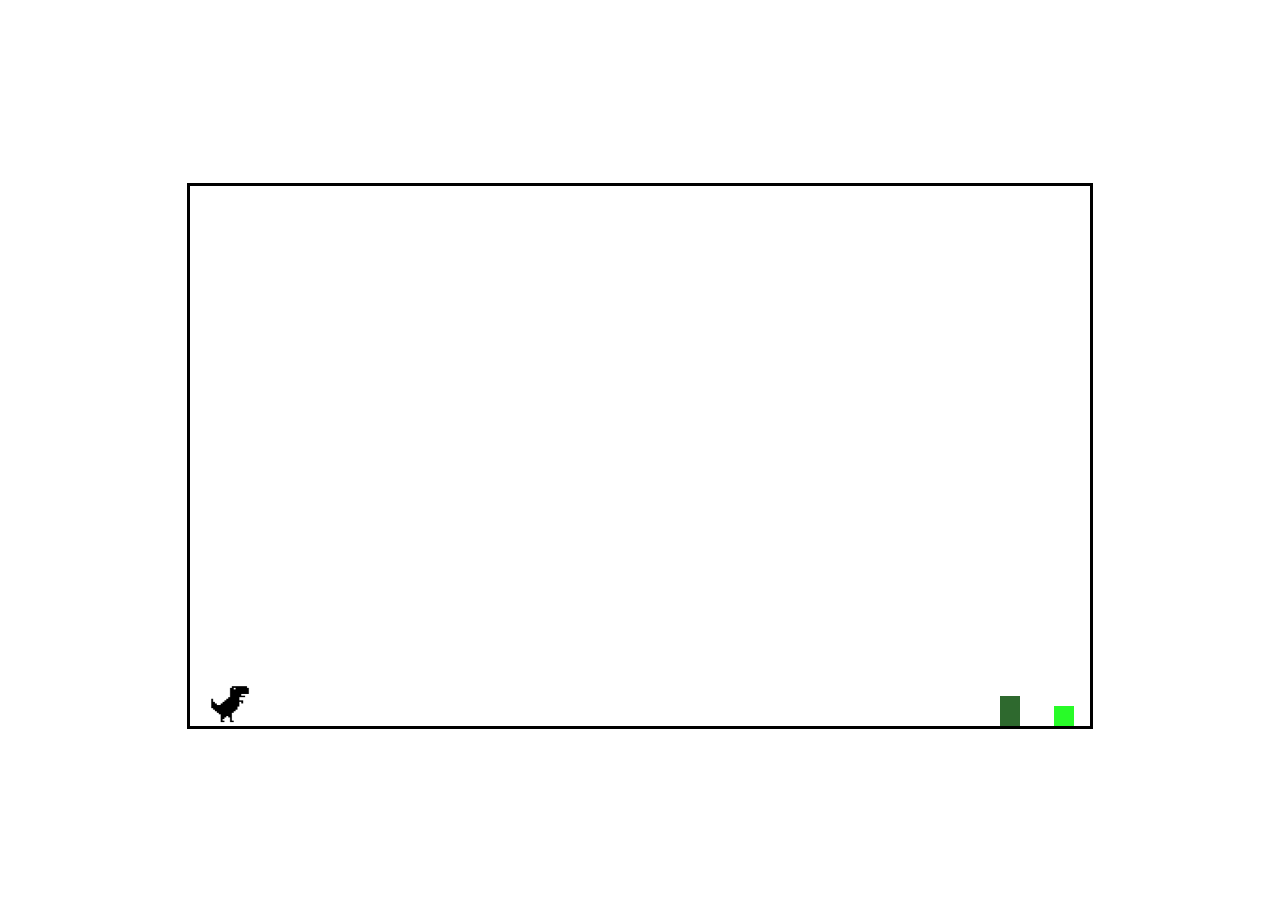
<file: DinoGame/index.html>
<!DOCTYPE html>
<html lang="en" onclick="jump()">
<head>
    <meta charset="UTF-8">
    <meta name="viewport" content="width=device-width, initial-scale=1.0">
    <link rel="stylesheet" href="style.css">
    <title>DInO_GaMe</title>
</head>
<body>
    <div id="game">
        <div id="character">
            <img src="./assets/Dino.webp" alt="">
          
        </div>
        <img class="background"  src="./assets/clouds.jpg" alt="">
        
        <div id="block1"></div>
        <div id="block">
           <!-- <img class="sckate" src="./assets/sckateboard.jpg" alt=""> -->
        </div>
    </div>
    <script src="app.js"></script>
</body>
</html>
</file>
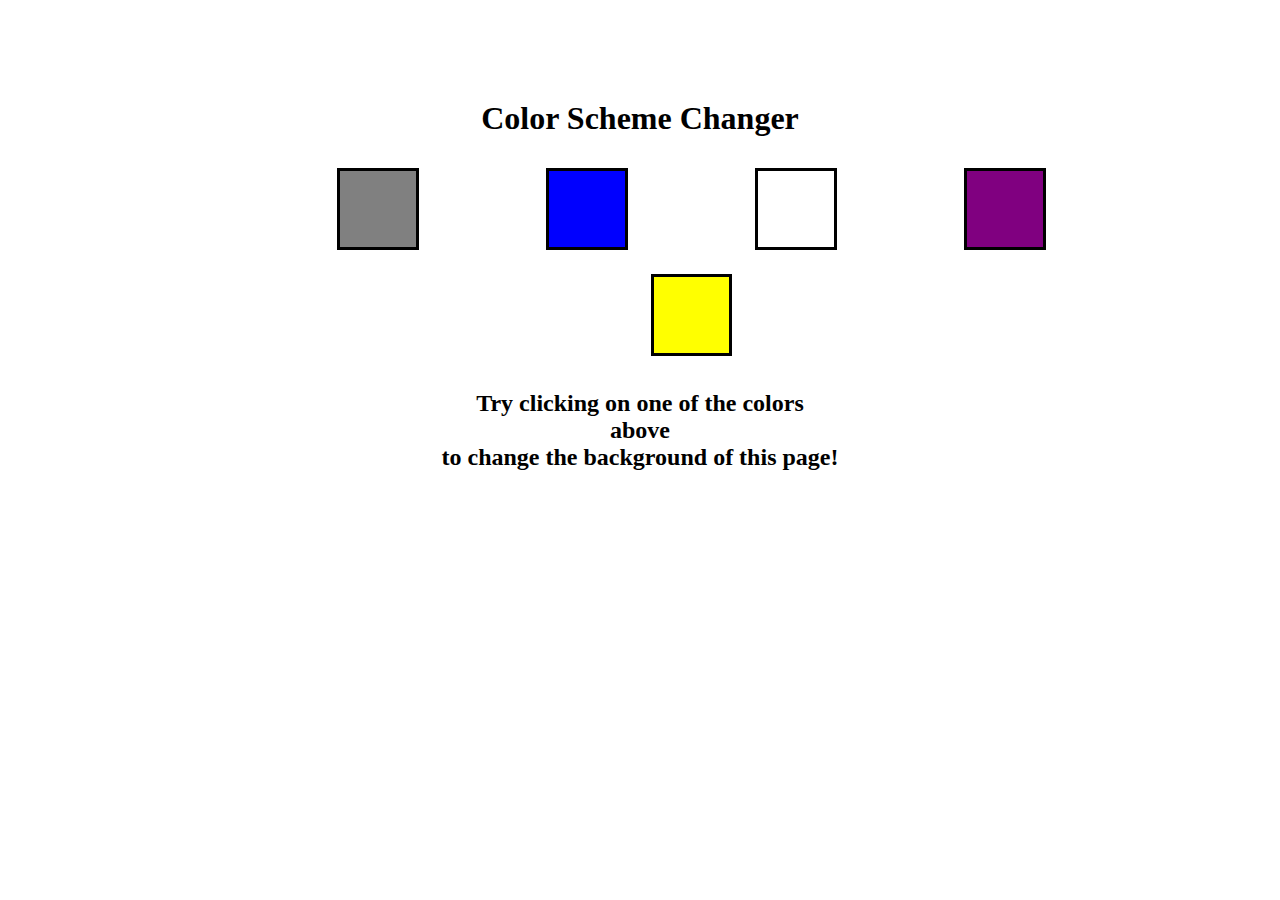
<file: project-1/index.html>
<!DOCTYPE html>
<html lang="en">
<head>
    <meta charset="UTF-8">
    <meta name="viewport" content="width=device-width, initial-scale=1.0">
    <title>ColorChanger</title>
</head>
<link rel="stylesheet" href="index.css">
<body>
    <div class="canvas">
  <h1>Color Scheme Changer</h1>  
  <span class="button" id="grey"></span>
  <span class="button" id="blue"></span>
  <span class="button" id="white"> </span>
  <span class="button" id="purple"></span>
  <span class="button" id="yellow"></span>

<h2>Try clicking on one of the colors <br> above <br> to change the background of this page!</h2>

<script src="index.js" ></script>
</div>
</body>
</html>
</file>
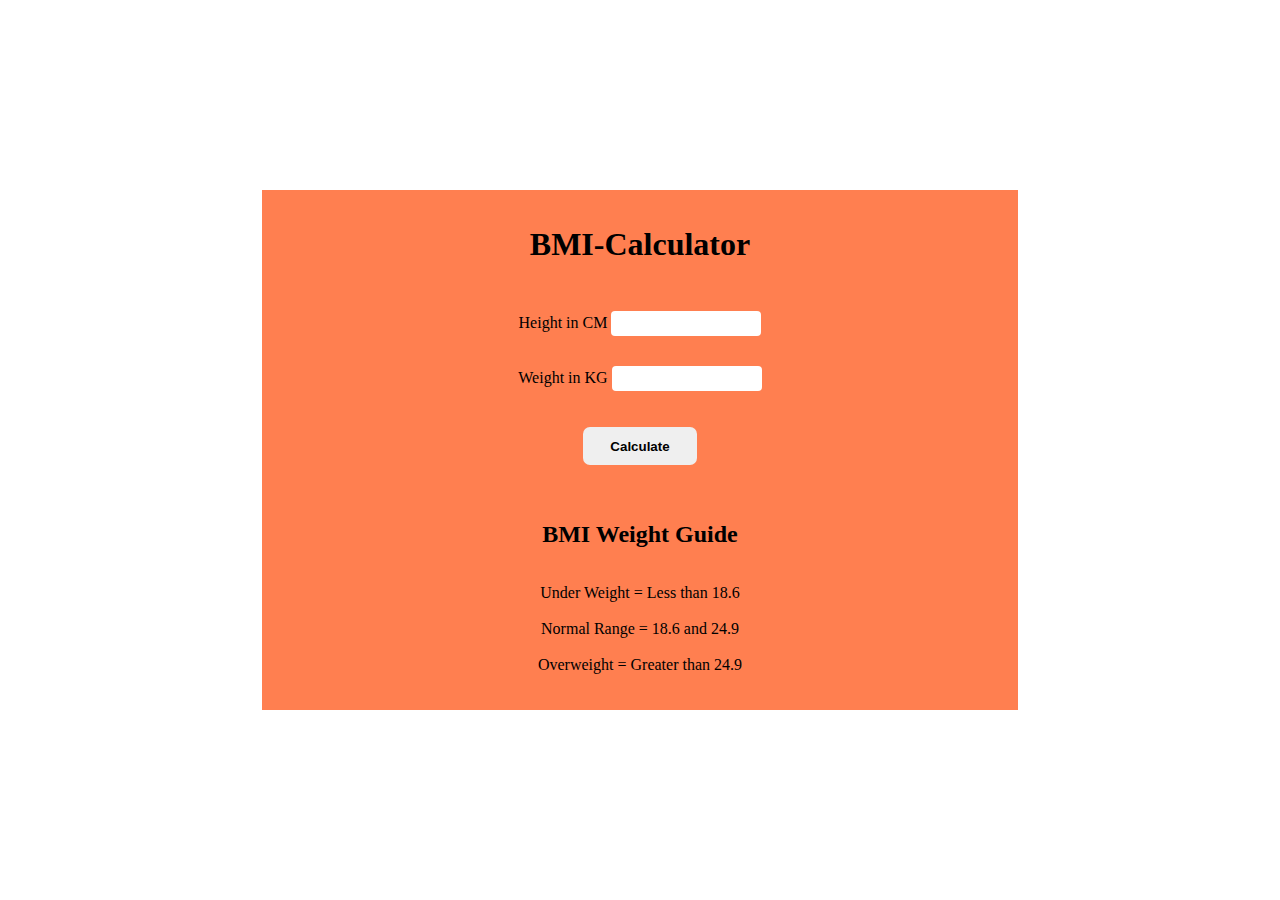
<file: project-2/index.html>
<!DOCTYPE html>
<html lang="en">
<head>
    <meta charset="UTF-8">
    <meta name="viewport" content="width=device-width, initial-scale=1.0">
    <title>BMI-Calculator</title>
    <link rel="stylesheet" href="style.css">
</head>
<body>
    <div class="container">
        <form id="bmi-form"><br><br>
            <h1>BMI-Calculator</h1><br>
            <label for="height" id="heightLabel">Height in CM</label>
            <input type="text" class="height" id="height"><br>
            <label for="weight" id="weightLabel">Weight in KG</label>
            <input type="text" class="weight" id="weight"><br><br><br>
            <button type="submit" class="calculator">Calculate</button><br>

            <div id="results"></div>
            <div class="guide">
                <br><br><h2>BMI Weight Guide</h2><br><br>
                <p>Under Weight = Less than 18.6</p><br>
                <p>Normal Range = 18.6 and 24.9</p><br>
                <p>Overweight = Greater than 24.9</p><br><br>
            </div>
        </form>
    </div>
    <script src="index.js"></script>
</body>
</html>
</file>
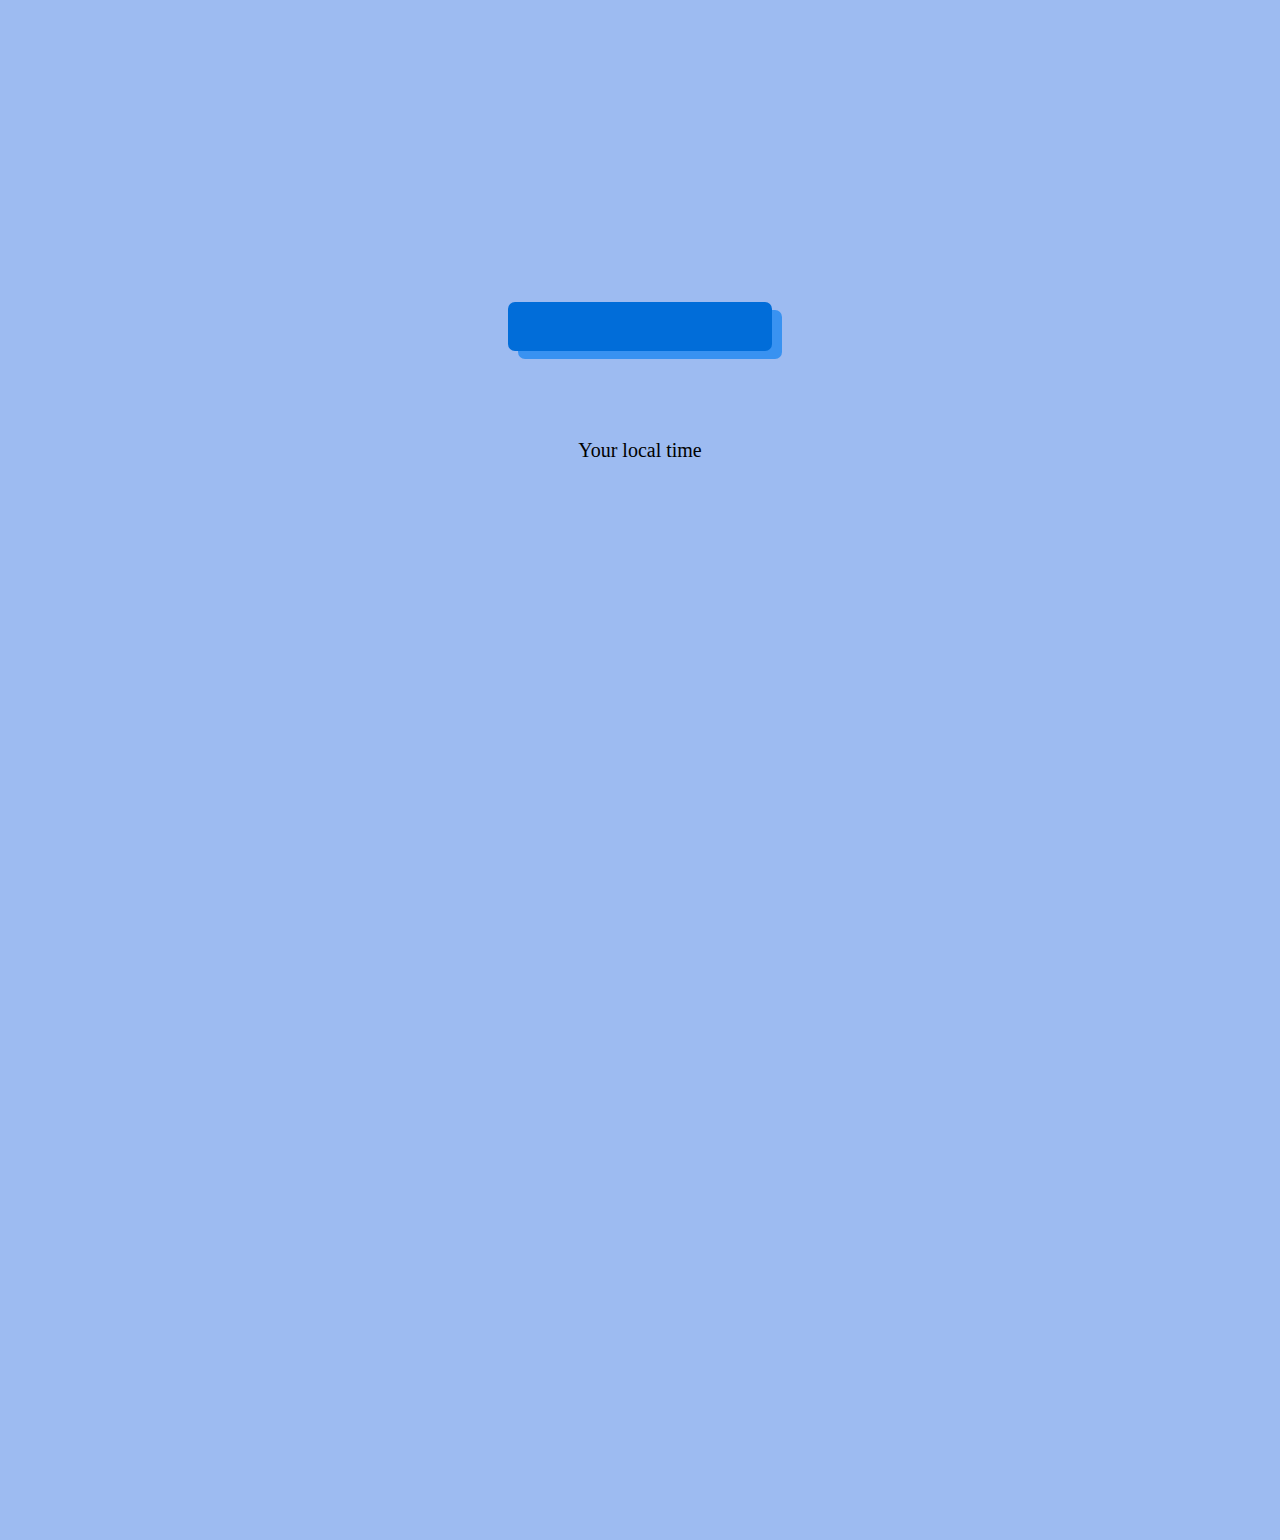
<file: project-3/index.html>
<!DOCTYPE html>
<html lang="en">
<head>
    <meta charset="UTF-8">
    <meta name="viewport" content="width=device-width, initial-scale=1.0">
    <title>Digital-Clock</title>
    <link rel="stylesheet" href="style.css">
</head>
<body>
    <div class="container">
        <label for="" class="time" >Your local time</label> <br><br>
        <div class="showTime">

        </div>

    </div>
    <script src="index.js" ></script>
</body>
</html>
</file>
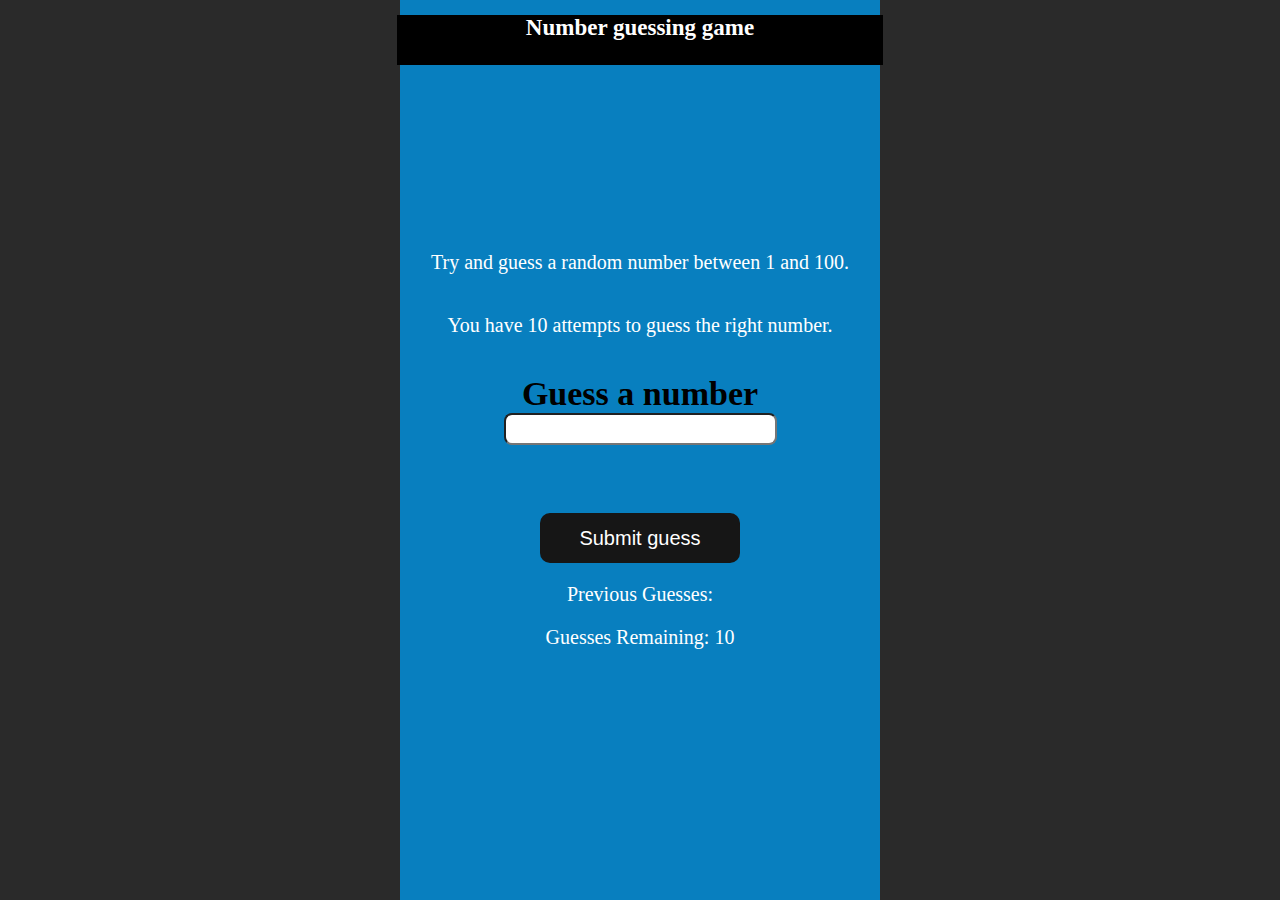
<file: project-4/index.html>
<!DOCTYPE html>
<html lang="en">
<head>
    <meta charset="UTF-8">
    <meta name="viewport" content="width=device-width, initial-scale=1.0">
    <title>Guess The Number</title>
<link rel="stylesheet" href="style.css">
</head>
<body>
    
    <div id="wrapper">
        <h1>Number guessing game</h1>
        <p>Try and guess a random number between 1 and 100.</p>
        <p>You have 10 attempts to guess the right number.</p>
        <br>
        <form action="" class="form">
            <label for="guessField" id="guess">
                Guess a number
            </label>
            <!-- //for typing the guessing number into the text field -->
            <input type="text" id="guessField" class="guessField"><br>
       <br>     <input type="submit" class="guessSubmit" id="subt" value="Submit guess" >
            <!-- //acts as a submit button -->
        </form>
        <div class="resultParas">
            <p>Previous Guesses: <span class="guesses"></span> </p>
            <p>Guesses Remaining: <span class="lastResult">10</span> </p>
            <p class="lowOrHi"></p>
        </div>
    </div>
    <script src="index.js"></script>
</body>
</html>
</file>
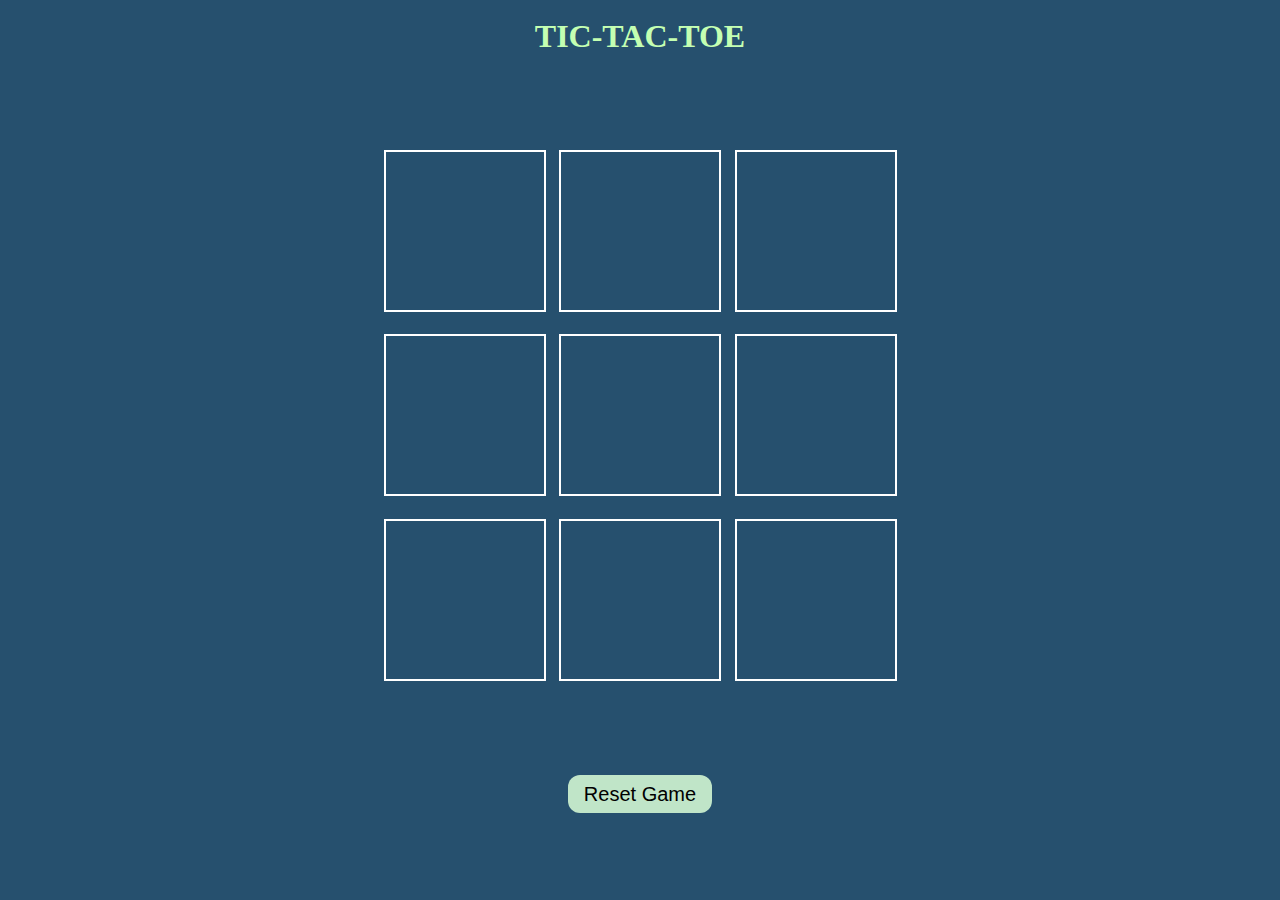
<file: TIC-TAC-TOE/index.html>
<!DOCTYPE html>
<html lang="en">
<head>
    <meta charset="UTF-8">
    <meta name="viewport" content="width=device-width, initial-scale=1.0">
    <title>TIC-TAC-TOE Game</title>
    <link rel="stylesheet" href="style.css">
</head>
<body>
    <div class="msg-container hide">
        <br>
        <p id="msg">Winner</p><br><br>
        <button id="new-btn">New Game</button>
  <br>  </div>
    <main>
    <br>    <h1>TIC-TAC-TOE</h1>
        <div class="container">
           
            <div class="game">
                <button class="box"></button>
                <button class="box"> </button>
                <button class="box"> </button>
                <button class="box"> </button>
                <button class="box"> </button>
                <button class="box"> </button>
                <button class="box"> </button>
                <button class="box"> </button>
                <button class="box"> </button>
            </div>
        </div>
        <button id="reset-btn">Reset Game</button>
    </main>
    <script src="index.js"></script>
</body>
</html>
</file>
<file: DinoGame/style.css>
* {
    padding: 0;
    margin: 0;
}

body {
    padding: 6rem;
    display: flex;
    justify-content: center;
    align-items: center;
    height: 80vh;
}

#game {
    height: 60vh;
    display: flex;
    justify-content: center;
    align-items: center;
    width: 100vmin;
    border: 3px solid black;
    position: relative;
}

#character {
    /* width: 20px;
    height: 50px;
    background-color: red; */
    position: absolute;
    bottom: -8px;
    left: 10px;
}
#character img{
    width: 60px;
    height: 50px;
}

.animate {
    animation: jump 500ms ease-out;
}

@keyframes jump {
    0% { bottom: 0; }
    50% { bottom: 100px; }
    100% { bottom: 0; }
}

#block {
    width: 20px;
    height: 20px;
    background-color: rgb(40, 251, 40);
    position: absolute;
    bottom: 0;
    left: 96vmin;
    animation: block 3s infinite linear;
}
#block1{
    width: 20px;
    height: 30px;
    background-color: rgb(46, 105, 46);
    position: absolute;
    bottom: 0;
    left: 90vmin;
    animation: block1 3s infinite linear;
}
/* .sckate{
    animation: cloud 2s infinite linear;
    width: 70px;
    position: relative;
    left: 96vmin;
    bottom: cm;
    border-bottom: 2px solid black;

} */
.background{
    animation: cloud 2s infinite linear;
    width: 70px;
    position: relative;
    left: 96vmin;
}

@keyframes block {
    0% { left: 80vmin }
    100% {  left: 10px; }
}
@keyframes block1 {
    0% { left: 97vmin }
    100% {  left: 10px; }
}
@keyframes cloud {
    0% { left: 40vmin }
    100% {  left:-45vmin; }
}
</file>
<file: project-1/index.css>
span{
    display: inline-block;
    width: 2cm;
    height: 2cm;
    border: 3px solid black;
    margin: 10px;
    cursor: pointer;
    
    margin-left: 3cm;

}
html {
    margin: 0;
  }
.canvas {
    margin: 100px auto 100px;
    width: 80%;
    text-align: center;
  }
span:nth-child(1){
    margin-right: 8cm;
}
/* span:nth-child(2){
    margin-right: 4cm;
} */
span:last-child{
    margin-left: 5cm;
}
#grey{
    background-color: gray;
}
#white{
    background-color: white;
}
#yellow{
    background-color: yellow;
}
#purple{
    background-color: purple;
}
#blue{
    background-color: blue;
}
h1,h2{
    text-align: center;
}
</file>
<file: project-2/style.css>
* {
    padding: 0;
    margin: 0;
    box-sizing: border-box;
  }
 .calculator{
    width:3cm;
    height: 1cm;
    border-radius: 7px;
    margin: 0;
    outline: 0;
    border: 0;
    cursor: pointer;
    font-weight: bold;
  }
  .calculator:hover{
    transform: translateY(0.3rem);
  }
body{
    display: flex;
    flex-direction: column;
    justify-content: center;
    align-items: center;
    height: 100vh;
    margin: 0;
    text-align: center;

}  
#weight-guide {
    margin-left: 75px;
    margin-top: 25px;
  }
  .height,.weight{
    width: 150px;
    height: 25px;
    margin-top: 30px;
  }
  #results {
    font-size: 35px;
    margin-left: 90px;
    margin-top: 20px;
    color: rgb(241, 241, 241);
  }
  form{
    background-color: coral;
    width:20cm;
    
  }
  .container{
    display: flex;
    justify-content: center;
    align-items: center;
    flex-wrap: wrap;
  }
  input{
    outline: 0;
    border: 0;
    border-radius: 4px;
    text-align: center;
  }
</file>
<file: project-3/style.css>
.container{
    text-align: center;
    display: flex;
    align-items: center;
    justify-content: center;
   height: 100vh;
}
body{
    padding: 0;
    margin: 0;
    box-sizing: border-box;
    display: flex;
    align-items: center;
    justify-content: center;
    margin-bottom:50%;
    background-color: rgb(157, 187, 241);
}
.time{
    font-size: 20px;
    
}
.showTime{
    width: 7cm;
    height: 1.3cm;
    border-radius: 7px;
    border: none;
    background-color: rgb(1, 109, 217);
   position: absolute;
    top:8cm;
    box-shadow: 10px 8px rgb(57, 146, 241);
    text-align: center;
    font-size: 19px;
   
}
.showTime:hover{
    font-size: 24px;
}
</file>
<file: project-4/style.css>
body{
    text-align: center;
    width: 300px;
    max-width: 750px;
    min-width: 480px;
    margin: 0 auto;
    color: white;
 
    background-color: rgb(42, 42, 42);
}
#wrapper{
    display: flex;
    justify-content: center;
    align-items: center;
    flex-direction: column;
    height: 100vh;
    background-color: rgb(8, 127, 191);
}
h1{
    background-color: black;
    color: white;
    font-size: 23px;
    font-weight: bolder;
    width: 38%;
    height: 1.3cm;
    position: absolute;
    top:0cm;

}
p{
    font-size: 20px;
    
}
#guess{
    font-size: 34px;
    color: rgb(0, 0, 0);
    font-weight: bold;
    font-family:Georgia, 'Times New Roman', Times, serif;
}
.guessField,.guessSubmit{
 outline: 0;
 height: 0.7cm;
 border-radius: 8px;
 text-align: center;
 cursor: pointer;

}
.guessField{
    font-size: 20px;
}
#subt {
    background-color: #161616;
    color: #ffffff;
    width: 200px;
    height: 50px;
    border-radius: 10px;
    font-size: 20px;
    border-style: none;
    margin-top: 50px;
    /* margin-left: 75px; */
  }
</file>
<file: TIC-TAC-TOE/style.css>
*{
    margin:0;
    padding: 0;
}
h1{
    /* color: #F29E4C; */
    /* color: #E8871E; */
    color: #FFA62B;
    color: #C4FFB2;
}
body{
    background-color:#26506E ;
    text-align: center;
}
.container{
    height: 80vh;
    display: flex;
    justify-content: center;
    align-items: center;
}
.game{
    height: 60vmin;
    width: 60vmin;
    display: flex;
    flex-wrap: wrap;
    justify-content: center;
    align-items: center;
    gap:1.5vmin
}
.box{
    height:18vmin;
    width:18vmin;
    background-color:#26506E ;
    color: white;
    font-size: 49px;
    font-weight: 700;
    border: 2px solid white;
}
button{
    height: 1cm;
    line-height: 0.2cm;
}
button:hover{
    transform: translateY(0.5rem);
    cursor: pointer;
    background-color: #65835c;
}
#reset-btn{
    padding:1rem;
    font-size:1.25rem;
    background-color: #26506E;
    color: black;
    border: 0cap;
    border-radius: 12px;
    background-color: #C0E5C8;
    margin-bottom: 1cm;
}
.box:hover{
    background-color: #346689;
}
#new-btn{
    padding:1rem;
    font-size:1.25rem;
    background-color: #26506E;
    color: black;
    border: 0cap;
    border-radius: 12px;
    background-color: #C0E5C8;
    /* display: flex;
    align-items: center;
    justify-content: center; */
}
#msg{
    color:#EFEA5A;
    font-size:25px;
}
#msg-container{
    height: 30vmin;
}
.hide{
    display: none;
}
.x {
    color: #FFA62B; /* or any color you prefer for X */
}

.o {
    color:#EFEA5A; /* or any color you prefer for O */
}
</file>
